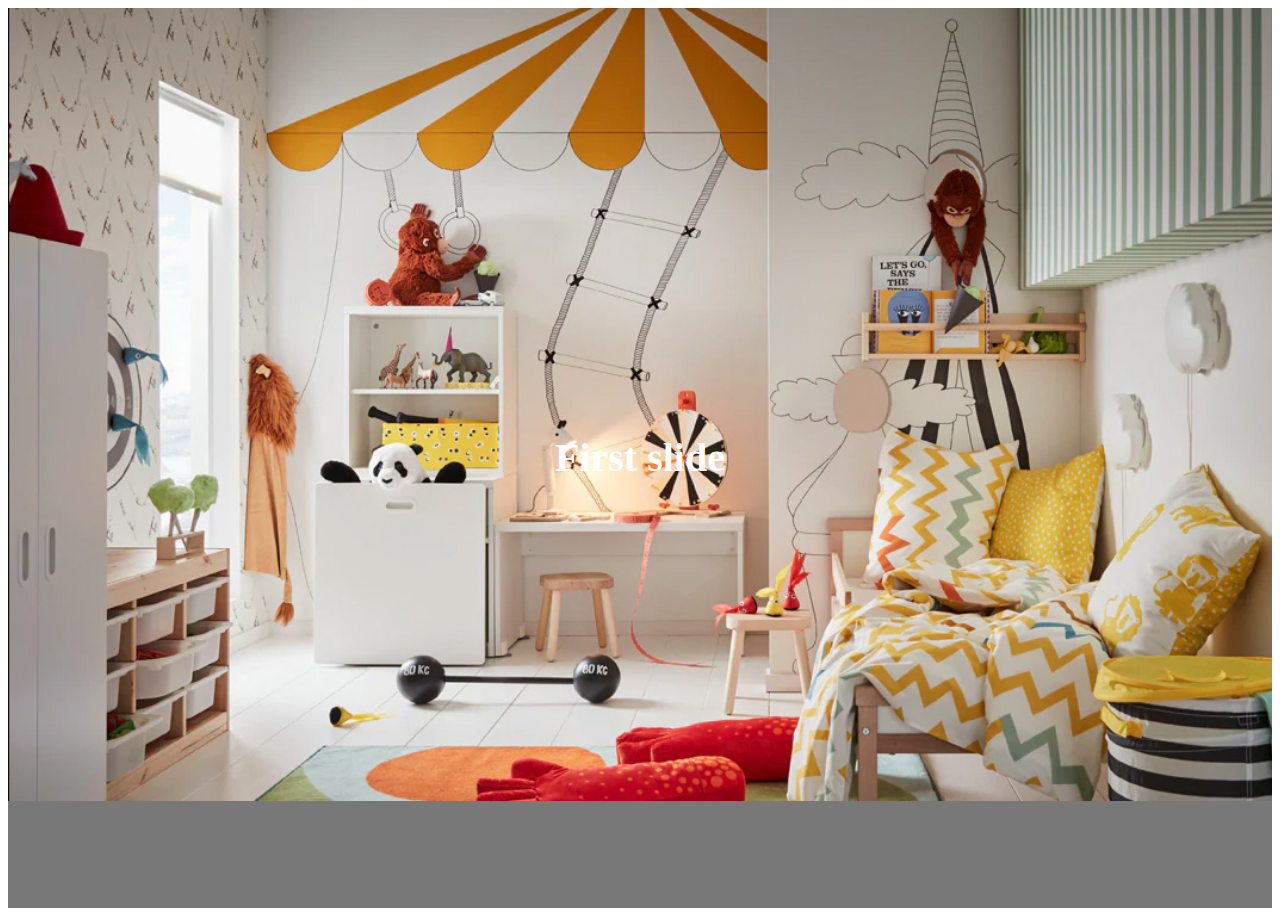
<file: carousel.html>
<!DOCTYPE html>
<html lang="en">

<head>
    <meta charset="UTF-8">
    <meta http-equiv="X-UA-Compatible" content="IE=edge">
    <meta name="viewport" content="width=device-width, initial-scale=1.0">
    <title>Carousel</title>
    <link rel="stylesheet" href="./css/carousel.css">
</head>

<body>
    <section class="carousel">
        <div class="carousel-inner">
            <div class="carousel-item active">
                <img src="./images/banner_1.jpg" class="d-block w-100" alt="...">
                <div class="carousel-caption">
                    <h5>First slide</h5>
                </div>
            </div>
            <div class="carousel-item">
                <img src="./images/banner_2.jpg" class="d-block w-100" alt="...">
                <div class="carousel-caption">
                    <h5>Second slide</h5>
                </div>
            </div>
            <div class="carousel-item">
                <img src="./images/banner_3.jpg" class="d-block w-100" alt="...">
                <div class="carousel-caption">
                    <h5>Third slide</h5>
                </div>
            </div>
        </div>
    </section>
</body>
<!-- jQuery CDN -->
<script src="https://code.jquery.com/jquery-3.6.1.min.js"
    integrity="sha256-o88AwQnZB+VDvE9tvIXrMQaPlFFSUTR+nldQm1LuPXQ=" crossorigin="anonymous"></script>
<!-- animate carousel css -->
<script src="./js/script.js"></script>
</html>
</file>
<file: css/carousel.css>
/* Section Styles */
.carousel {
    height: 100vh;
    color: rgb(222, 222, 222);
    background-color: rgb(120, 120, 120);
}

.carousel-inner {
    position: relative;
    width: 100%;
    height: 100%;
    overflow: hidden;
}

.carousel-item {
    position: absolute;
    top: 0;
    left: 0;
    opacity: 0;
    z-index: 0;
    width: inherit;
    height: inherit;
    transition: all 1s ease;
}

.carousel-caption {
    position: absolute;
    left: 15%;
    right: 15%;
    bottom: 40%;
    color: #fff;
    text-align: center;
}

.active {
    opacity: 1;
    z-index: 1;
    transition: all 2s ease;
}

.d-block {
    display: block;
}

.w-100 {
    width: 100%;
}

h5 {
    font-size: 2.5rem;
}
</file>
